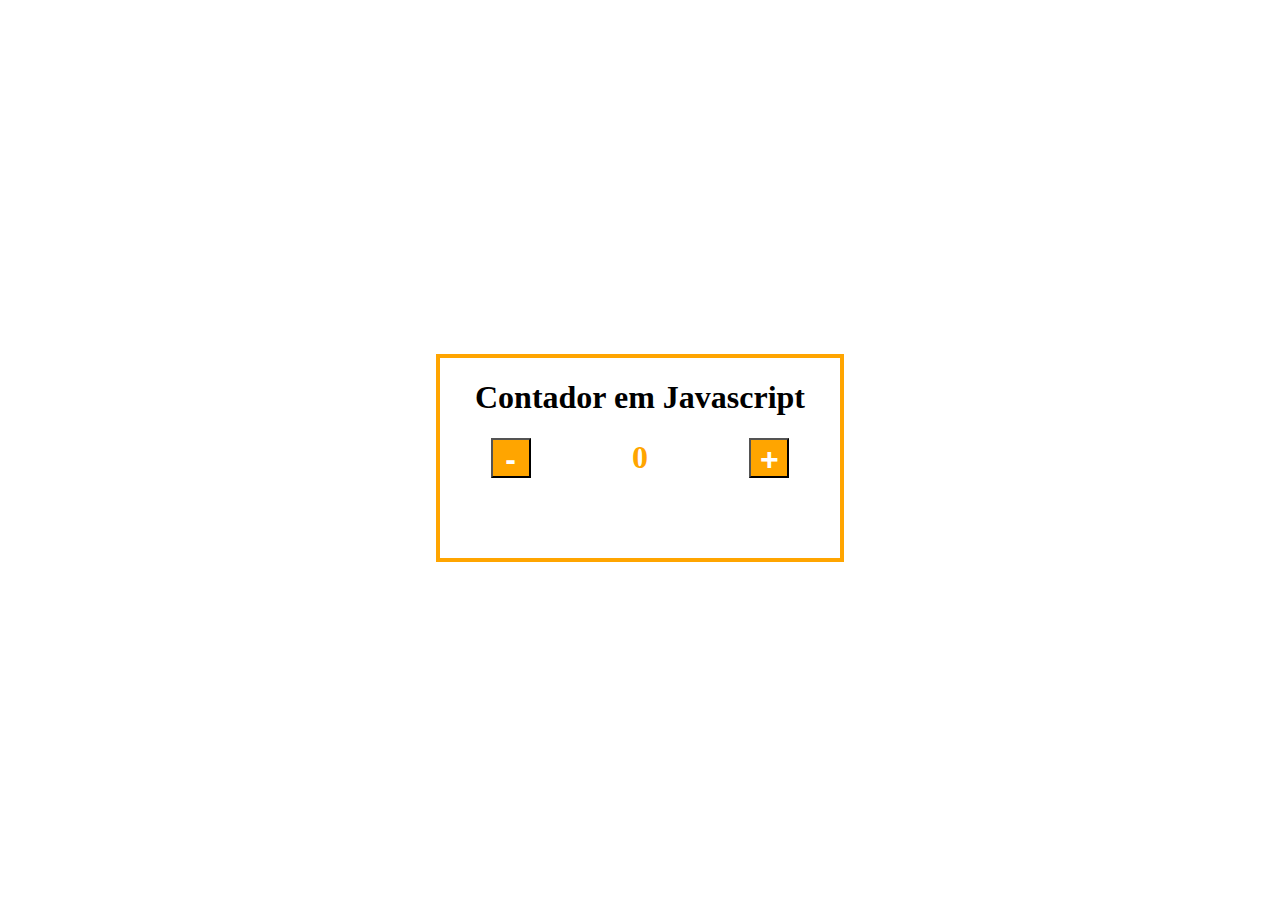
<file: Criando um contatdor/index.html>
<!DOCTYPE html>
<html lang="en">
<head>
    <meta charset="UTF-8">
    <meta name="viewport" content="width=device-width, initial-scale=1.0">
    <link rel="stylesheet" href="./assets/css/style.css">
    <title>Contador</title>
</head>
<body>
    <div id="container">
        <div id="counter">
            <h1>Contador em Javascript</h1>
            <div class="btnContador">
                <button name="subtrair" onclick="decrement()">-</button>
                <span id="currentNumber">0</span>
                <button name="adicionar" onclick="increment()">+</button>
            </div>
        </div>
    </div>
    <script src="./assets/js/script.js"></script>
</body>
</html>
</file>
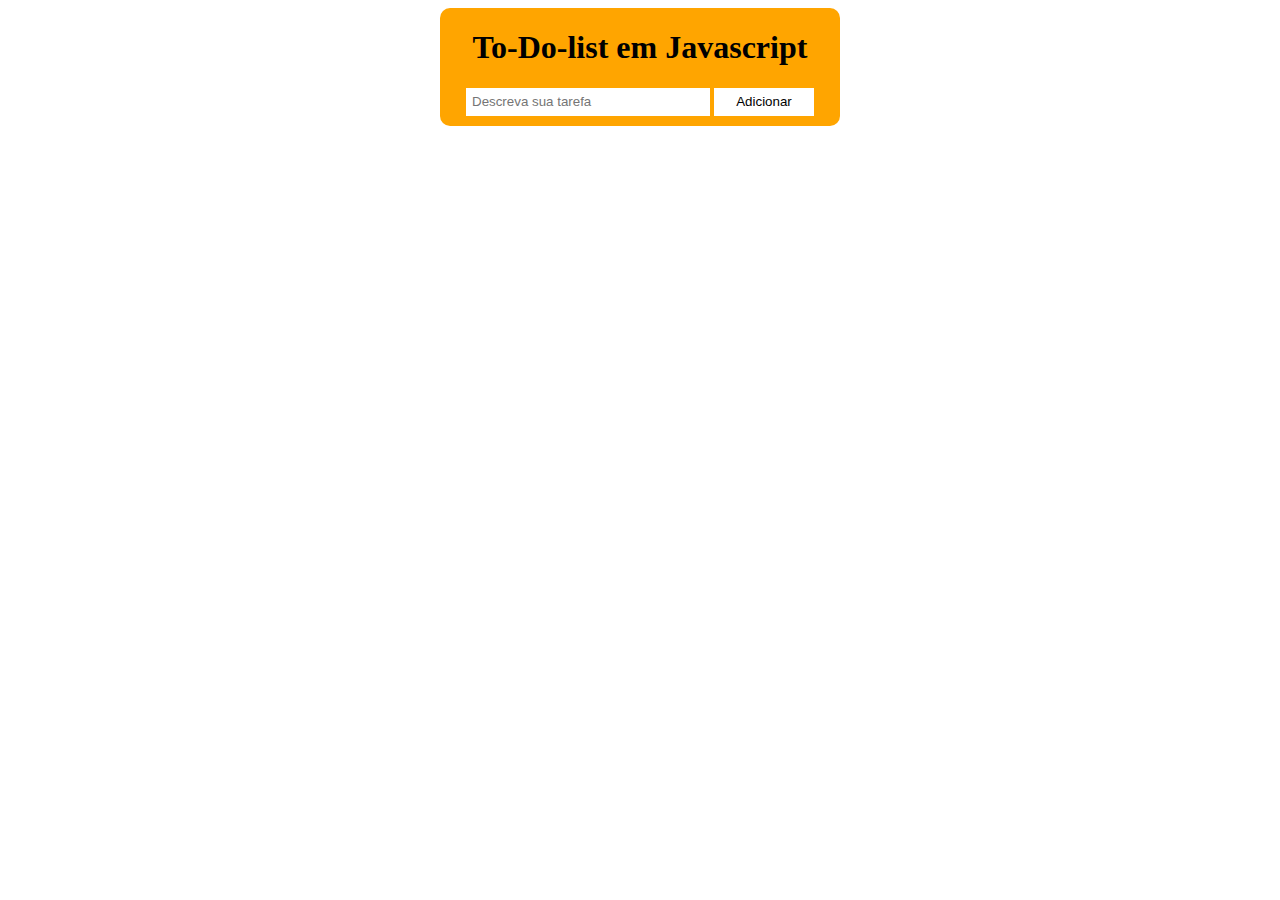
<file: to-do-list/index.html>
<!DOCTYPE html>
<html lang="en">

<head>
    <meta charset="UTF-8">
    <meta name="viewport" content="width=device-width, initial-scale=1.0">
    <link rel="stylesheet" href="./assets/css/style.css">
    <title>To-Do-list</title>
</head>

<body>
    
    <div class="container">
        <h1>To-Do-list em Javascript</h1>
        <input type="text" id="itemTarefa"  placeholder="Descreva sua tarefa">
        <button onclick="adicionaTarefa()">Adicionar</button>
    </div>
    <div id="lista">
        <ul id="listaTarefa"></ul>
    </div>
    

    <script src="./assets/js/script.js"></script>
</body>

</html>
</file>
<file: Criando um contatdor/assets/css/style.css>
#container {
    position: relative;
    width: 100%;
    height: 100vh;
}
h1 {
    text-align: center;
}
#counter {
    position: absolute;
    width: 400px;
    height: 200px;
    border: 4px solid orange;
    
    left: 50%;
    top: 50%;
    transform: translate(-50%, -50%);

}
.btnContador {
    display: flex;
    justify-content: space-around;
}
button {
    width: 40px;
    height: 40px;
    vertical-align: middle;
    background-color: orange;
    font-size: 2rem;
    font-weight: bold;
    color: #ffffff;
}
span {
    display: flex;
    align-self: center;
    color: orange;
    font-weight: bold;
    font-size: 2rem;
}
</file>
<file: to-do-list/assets/css/style.css>
body {
    display: flex;
    justify-content: center;
    text-align: center;
    flex-direction: column;
    background-color: #ffffff;
}
.container {
    margin: auto;
    background-color: orange;
    width: 400px;
    height: 100%;
    border-radius: 10px;
    padding-bottom: 10px;
}
h1 {
    text-align: center;
}
input {
    width: 240px;
    height: 26px;
    border: none;
}
input::placeholder {
    padding-left: 4px;
    border: none;
}
input[type=text]:focus {
    padding-left: 4px;
    border: none;
    outline: none;
}
button {
    width: 100px;
    height: 28px;
    background-color: #fff;;
    border: none;
}
#lista {
    margin: auto;
}
ul {
    display: flex;
    flex-direction: column;
    justify-content: center;
    width: 400px;
    height: 100%;
    border-radius: 10px;
    padding: 0px 0px 10px 0px;
}
li {
    border-radius: 4px;
    background-color: orange;
    list-style-type: none;
    margin: 4px;
    height: 20px;
    font-weight: bold;
    padding: 2px 0px 2px 0px;
}
</file>
